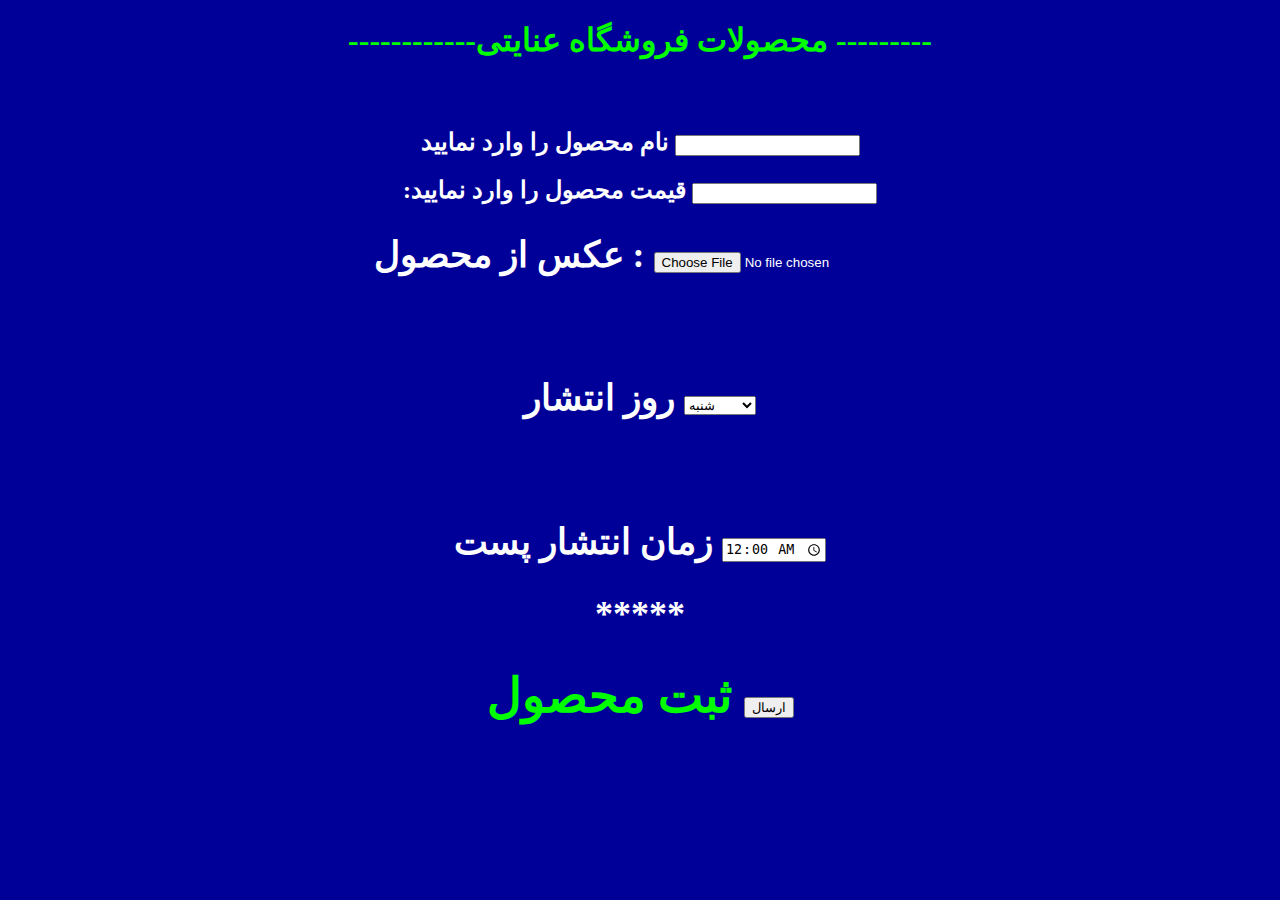
<file: index.html>
<!DOCTYPE html PUBLIC "-//W3C//DTD XHTML 1.0 Transitional//EN" "http://www.w3.org/TR/xhtml1/DTD/xhtml1-transitional.dtd">
<html xmlns="http://www.w3.org/1999/xhtml">
<head>
<meta http-equiv="Content-Type" content="text/html; charset=utf-8" />
<title>enayati</title>
<style type="text/css">
body,td,th {
	color: #FFF;
}
body {
	background-color: #009;
}
h1 {
	color: #0F0;
}
</style>
</head>

<body>
<style>
		<link href="https://cdn.jsdelivr.net/npm/bootstrap@5.0.0-beta2/dist/css/bootstrap.min.css" rel="stylesheet" integrity="sha384-BmbxuPwQa2lc/FVzBcNJ7UAyJxM6wuqIj61tLrc4wSX0szH/Ev+nYRRuWlolflfl" crossorigin="anonymous">
		<link href = "style.css" rel = "stylesheet">
		</style>
<h1 align="center">------------محصولات فروشگاه عنایتی ---------</h1>
<form id="form1" name="form1" method="post" action="Product.php">
  <h2 align="center">&nbsp;</h2>
  <h2 align="center">
    <label for="name">نام محصول را وارد نمایید</label>
    <input type="text" name="name" id="name"  class = "form-control" />
  </h2>
  <h2 align="center">:قیمت محصول را وارد نمایید
    <label for="price"></label> 
    <input type="text" name="price" id="price"  class = "form-control" 
     min="0" step="1000" max="5000"
     required="required"/>
  </h2>
  <p align="center">
    <h2 align="center"> 
  </p>
  <div align="center">
    <h2>عکس از محصول :
      <input type="file" name="pic" id="file"  class = "form-control" />
    </h2>
  </div>

   <label for="weekday" > 
    </label>
    <label for="weekday" >
  <div align="center"></div>
  </label>
  <div align="center">
    <h2>&nbsp;</h2>
    <h2>روز انتشار
      <select name="weekday" id="time" 
  class="form-control">
        <option value="s"> شنبه 
        </option>
        <option value="sun"> یکشنبه
        </option>
        <option value="mon"> دوشبه
        </option>
        <option value="tu"> سه شنبه
        </option>
        <option value="we"> چهارشنبه
        </option>
      </select>
    </h2>
  </div>
  <div align="center">
    <h2>&nbsp;</h2>
    <h2>زمان انتشار پست
      <input type="time" name="time1" id="time1" value="00:00" class="form-control" />
    </h2>
    <h2>*****</h2>
    <h1>ثبت محصول
      <input type="submit" name="send" id="send" value="ارسال" />
      <br>
    </h1>
  </div>
</form>
</body>
</html>
</file>
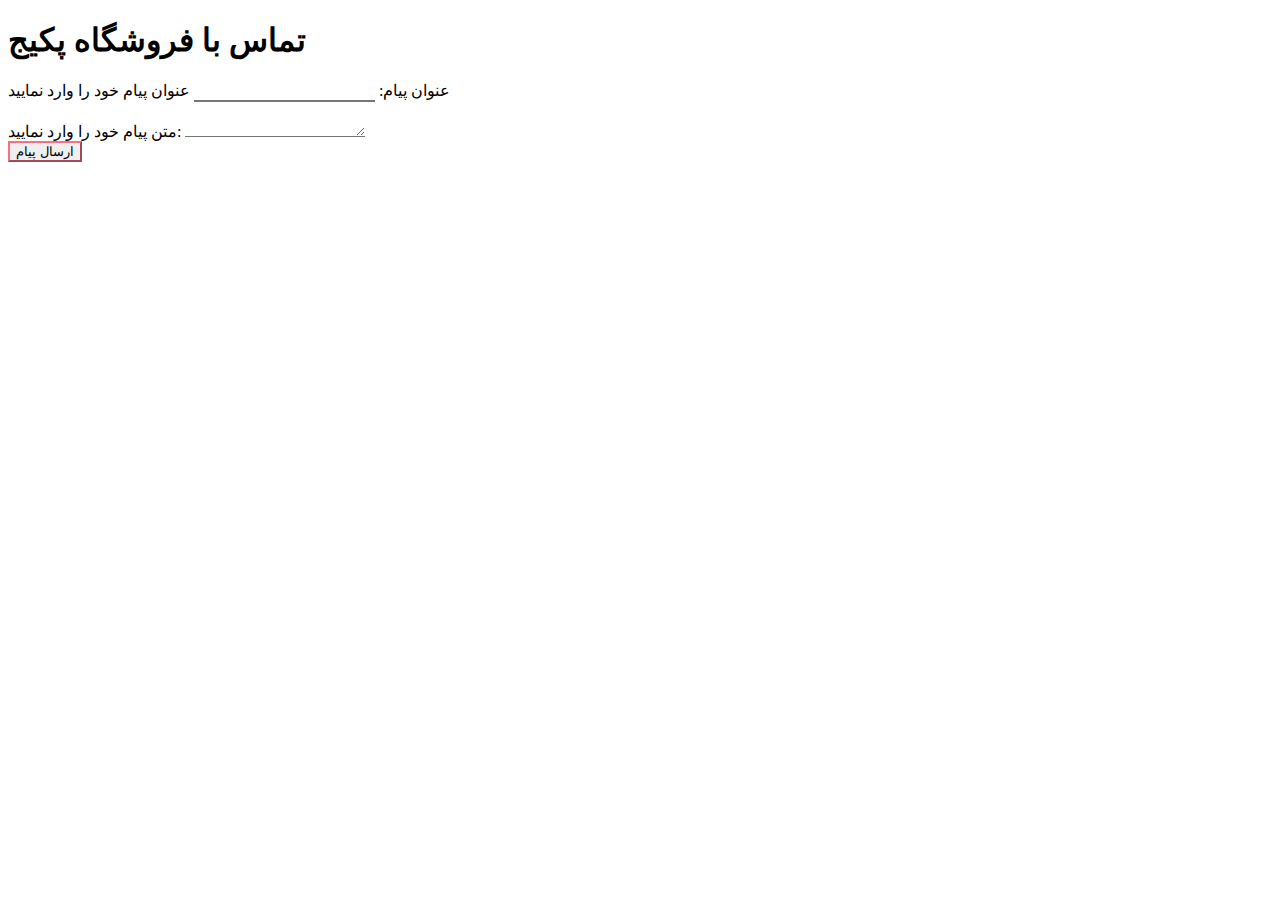
<file: 3.2.0/Contact.html>
<!doctype html>
<html lang = "fa">
	<head>
		<title>  تماس با ما</title>
		<meta charset = "utf-8">
		<meta name="viewport" content="width=device-width, initial-scale=1">
		<link href="https://cdn.jsdelivr.net/npm/bootstrap@5.0.0-beta2/dist/css/bootstrap.min.css" rel="stylesheet" integrity="sha384-BmbxuPwQa2lc/FVzBcNJ7UAyJxM6wuqIj61tLrc4wSX0szH/Ev+nYRRuWlolflfl" crossorigin="anonymous">
		<link href = "style.css" rel = "stylesheet">
		<style>
		</style>
	</head>
	<body class = "container">
		<header></header>
		<main>
			<h1>تماس با فروشگاه پکیج</h1>
			<form action = "action.php" method = "post">
				<div class="mb-3">
					<label for = "title" class = "form-label">عنوان پیام:</label>
					<input type = "text" id = "title" class = "form-control">
					<span class = "form-text">عنوان پیام خود را وارد نمایید</span><br>
				</div>
				<div class="mb-3">
					<label for = "body" class = "form-label">متن پیام خود را وارد نمایید:</label>
			      <textarea name="body" class = "form-control" id = "body"></textarea>
				</div>
				<input type = "submit" value = "ارسال پیام" class = "btn btn-primary">
				<!--button type = "reset">پاک کردن</button-->
			</form>
		</main>
		<aside></aside>
		<footer></footer>
		<script src="https://cdn.jsdelivr.net/npm/@popperjs/core@2.6.0/dist/umd/popper.min.js" integrity="sha384-KsvD1yqQ1/1+IA7gi3P0tyJcT3vR+NdBTt13hSJ2lnve8agRGXTTyNaBYmCR/Nwi" crossorigin="anonymous"></script>
		<script src="https://cdn.jsdelivr.net/npm/bootstrap@5.0.0-beta2/dist/js/bootstrap.min.js" integrity="sha384-nsg8ua9HAw1y0W1btsyWgBklPnCUAFLuTMS2G72MMONqmOymq585AcH49TLBQObG" crossorigin="anonymous"></script>
	</body>
</html>
</file>
<file: style.css>
:lang (fa) {
direction: rtl;
text-align: right; 
}

:lang (en) {
direction: ltr; 
text-align: left;
}
 .btn-primary{
 background-color:hsl (-10, 90%, 85%);
border-color: hsl(-10, 90%, 70%);
 }
.btn-primary:hover{
	background-color:  hsl(-10, 90%, 50%); 
	outline:             0;
 }
 .alert-danger{
background-color: hsl(30, 90%,50%)
	 
 }
 .form-control{
border-top:   0;
border-right: 0;
border-left: 0;	 
	 
 }
</file>
<file: 3.2.0/style.css>
:lang (fa) {
direction: rtl;
text-align: right; 
}

:lang (en) {
direction: ltr; 
text-align: left;
}
 .btn-primary{
 background-color:hsl (-10, 90%, 85%);
border-color: hsl(-10, 90%, 70%);
 }
.btn-primary:hover{
	background-color:  hsl(-10, 90%, 50%); 
	outline:             0;
 }
 .alert-danger{
background-color: hsl(30, 90%,50%)
	 
 }
 .form-control{
border-top:   0;
border-right: 0;
border-left: 0;	 
	 
 }
</file>
